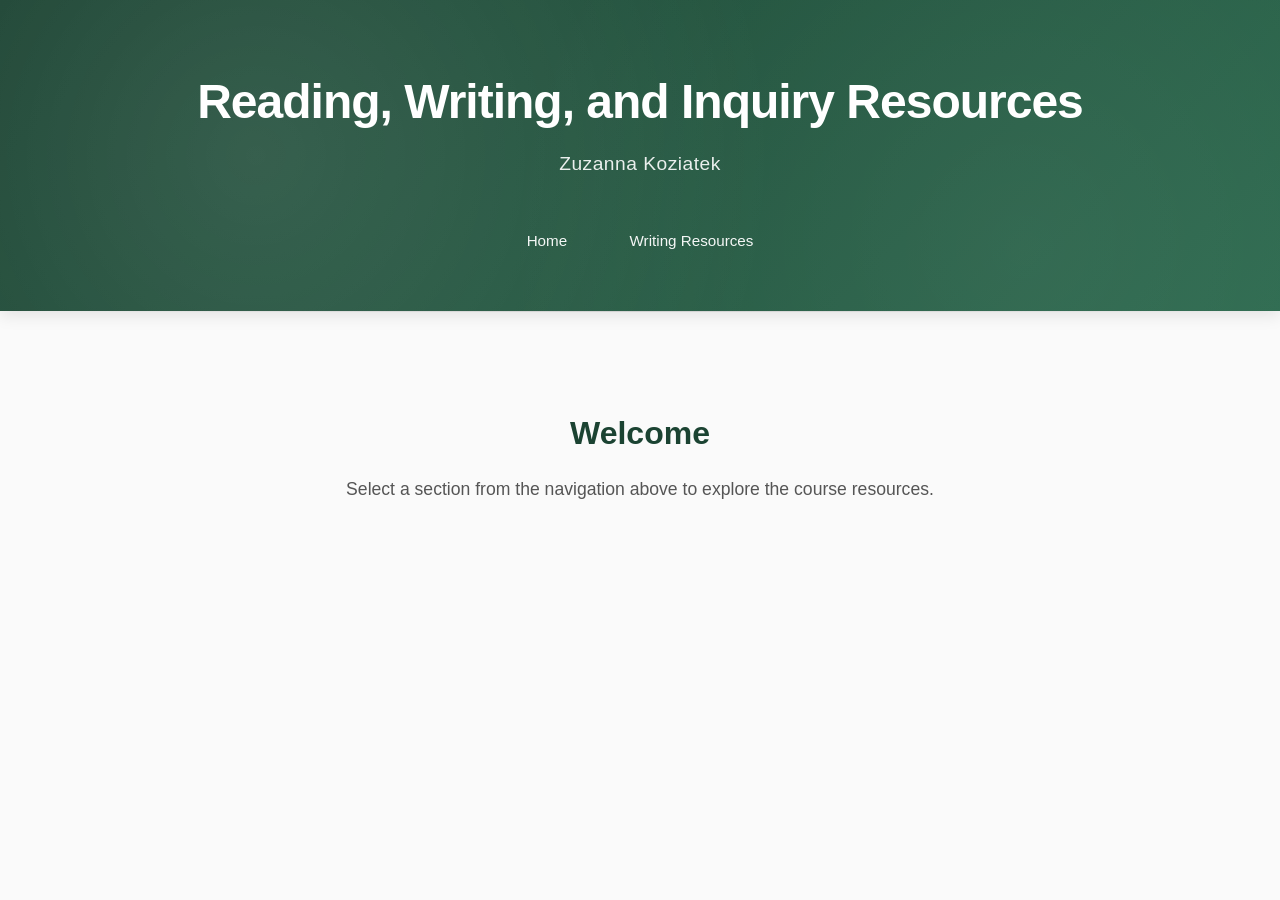
<file: index.html>
<!DOCTYPE html>
<html lang="en">
<head>
  <meta charset="UTF-8">
  <meta name="viewport" content="width=device-width, initial-scale=1.0">
  <title>Reading, Writing, and Inquiry Resources</title>
  <style>
    * {
      margin: 0;
      padding: 0;
      box-sizing: border-box;
    }
    
    :root {
      --primary-dark: #1b4332;
      --primary-medium: #2d6a4f;
      --primary-light: #40916c;
      --accent-blue: #1e3a8a;
      --accent-light: #e8f5e9;
      --accent-lighter: #f1f5fe;
      --text-dark: #1a1a1a;
      --text-light: #555555;
      --border-color: #e0e0e0;
      --shadow-sm: 0 2px 8px rgba(0, 0, 0, 0.08);
      --shadow-md: 0 4px 16px rgba(0, 0, 0, 0.1);
      --shadow-lg: 0 8px 24px rgba(0, 0, 0, 0.12);
    }
    
    body {
      font-family: -apple-system, BlinkMacSystemFont, 'Segoe UI', 'Roboto', 'Oxygen', 'Ubuntu', 'Cantarell', sans-serif;
      line-height: 1.6;
      color: var(--text-dark);
      background-color: #fafafa;
    }
    
    header {
      background: linear-gradient(135deg, var(--primary-dark) 0%, var(--primary-medium) 100%);
      padding: 4rem 0 3rem 0;
      text-align: center;
      box-shadow: var(--shadow-md);
      position: relative;
      overflow: hidden;
    }

    header::before {
      content: '';
      position: absolute;
      top: 0;
      left: 0;
      right: 0;
      bottom: 0;
      background: 
        radial-gradient(circle at 20% 50%, rgba(255,255,255,0.1) 0%, transparent 50%),
        radial-gradient(circle at 80% 80%, rgba(255,255,255,0.05) 0%, transparent 50%);
      pointer-events: none;
    }
    
    .header-content {
      max-width: 1200px;
      margin: 0 auto;
      padding: 0 2rem;
      position: relative;
      z-index: 1;
    }
    
    h1 {
      font-size: 3rem;
      color: #ffffff;
      margin-bottom: 0.5rem;
      font-weight: 700;
      letter-spacing: -1px;
    }
    
    .subtitle {
      font-size: 1.2rem;
      color: rgba(255, 255, 255, 0.9);
      margin-bottom: 2.5rem;
      font-weight: 400;
      letter-spacing: 0.5px;
    }
    
    nav {
      display: flex;
      justify-content: center;
      gap: 1.5rem;
      flex-wrap: wrap;
      padding: 0 1rem;
    }
    
    nav a {
      color: rgba(255, 255, 255, 0.95);
      text-decoration: none;
      font-weight: 500;
      font-size: 0.95rem;
      padding: 0.6rem 1.2rem;
      transition: all 0.3s ease;
      border-radius: 4px;
      position: relative;
    }
    
    nav a::after {
      content: '';
      position: absolute;
      bottom: 0;
      left: 50%;
      width: 0;
      height: 2px;
      background-color: rgba(255, 255, 255, 0.6);
      transition: all 0.3s ease;
      transform: translateX(-50%);
    }
    
    nav a:hover {
      background-color: rgba(255, 255, 255, 0.15);
    }

    nav a:hover::after {
      width: calc(100% - 2.4rem);
    }

    .separator {
      height: 1px;
      background: linear-gradient(to right, transparent, var(--border-color), transparent);
      margin: 0;
    }

    .main-content {
      max-width: 1200px;
      margin: 0 auto;
      padding: 3rem 2rem;
    }

    @media (max-width: 768px) {
      h1 {
        font-size: 2rem;
      }

      .subtitle {
        font-size: 1rem;
      }

      nav {
        gap: 1rem;
        margin-bottom: 1rem;
      }

      nav a {
        padding: 0.5rem 0.9rem;
        font-size: 0.85rem;
      }

      .main-content {
        padding: 2rem 1rem;
      }
    }
  </style>
</head>
<body>
  <header>
    <div class="header-content">
      <h1>Reading, Writing, and Inquiry Resources</h1>
      <p class="subtitle">Zuzanna Koziatek</p>
      <nav>
        <a href="index.html">Home</a>
        <a href="writing-resources.html">Writing Resources</a>
      </nav>
    </div>
  </header>

  <div class="separator"></div>

  <div class="main-content">
    <div style="text-align: center; padding: 3rem 2rem;">
      <h2 style="font-size: 2rem; color: var(--primary-dark); margin-bottom: 1rem;">Welcome</h2>
      <p style="font-size: 1.1rem; color: var(--text-light); max-width: 600px; margin: 0 auto;">
        Select a section from the navigation above to explore the course resources.
      </p>
    </div>
  </div>
</body>
</html>
</file>
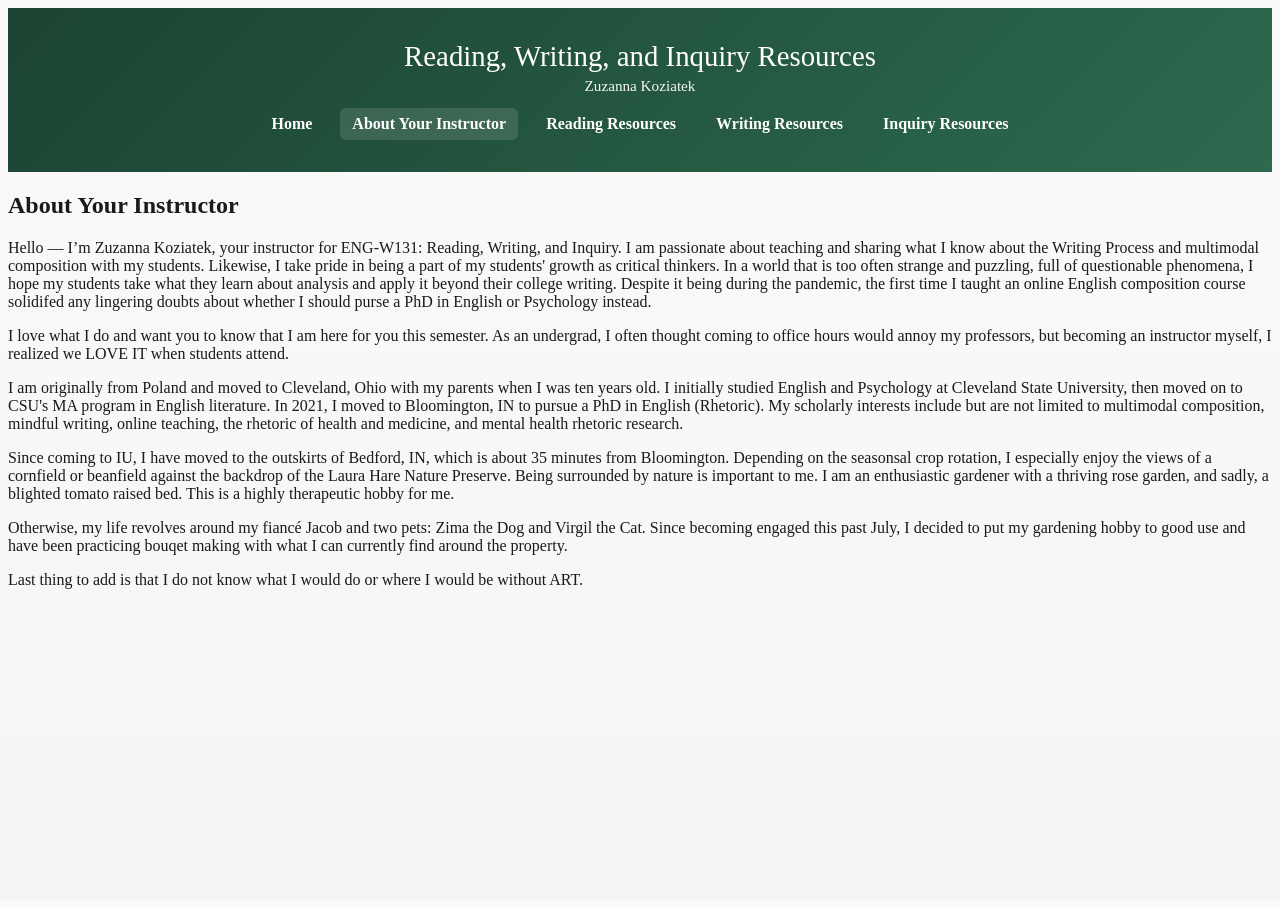
<file: about.html>
<!DOCTYPE html>
<html lang="en">
<head>
  <meta charset="utf-8">
  <meta name="viewport" content="width=device-width,initial-scale=1">
  <title>About — Zuzanna Koziatek</title>
  <link rel="stylesheet" href="styles/ebook.css">
</head>
<body>
  <a class="skip-link" href="#main-content">Skip to main content</a>
  <header>
    <div class="header-inner">
      <div class="header-title">Reading, Writing, and Inquiry Resources</div>
      <div class="header-sub">Zuzanna Koziatek</div>
      <nav class="main-nav" role="navigation" aria-label="Main site navigation">
        <a href="index.html">Home</a>
        <a href="about.html" aria-current="page">About Your Instructor</a>
        <a href="reading-resources.html">Reading Resources</a>
        <a href="writing-resources.html">Writing Resources</a>
        <a href="inquiry-resources.html">Inquiry Resources</a>
      </nav>
    </div>
  </header>

      <h2 id="overview">About Your Instructor</h2>
  <p>Hello — I’m Zuzanna Koziatek, your instructor for ENG-W131: Reading, Writing, and Inquiry. I am passionate about teaching and sharing what I know about the Writing Process and multimodal composition with my students. Likewise, I take pride in being a part of my students' growth as critical thinkers. In a world that is too often strange and puzzling, full of questionable phenomena, I hope my students take what they learn about analysis and apply it beyond their college writing. Despite it being during the pandemic, the first time I taught an online English composition course solidifed any lingering doubts about whether I should purse a PhD in English or Psychology instead. 
  <p>I love what I do and want you to know that I am here for you this semester. As an undergrad, I often thought coming to office hours would annoy my professors, but becoming an instructor myself, I realized we LOVE IT when students attend.</p>
  <p>I am originally from Poland and moved to Cleveland, Ohio with my parents when I was ten years old. I initially studied English and Psychology at Cleveland State University, then moved on to CSU's MA program in English literature. In 2021, I moved to Bloomington, IN to pursue a PhD in English (Rhetoric). My scholarly interests include but are not limited to multimodal composition, mindful writing, online teaching, the rhetoric of health and medicine, and mental health rhetoric research.</p>
  <p>Since coming to IU, I have moved to the outskirts of Bedford, IN, which is about 35 minutes from Bloomington. Depending on the seasonsal crop rotation, I especially enjoy the views of a cornfield or beanfield against the backdrop of the Laura Hare Nature Preserve. Being surrounded by nature is important to me. I am an enthusiastic gardener with a thriving rose garden, and sadly, a blighted tomato raised bed. This is a highly therapeutic hobby for me.</p>
  <p>Otherwise, my life revolves around my fiancé Jacob and two pets: Zima the Dog and Virgil the Cat. Since becoming engaged this past July, I decided to put my gardening hobby to good use and have been practicing bouqet making with what I can currently find around the property.</p>
  <p>Last thing to add is that I do not know what I would do or where I would be without ART.</p>
    </article>
  </main>

</body>
</html>
</file>
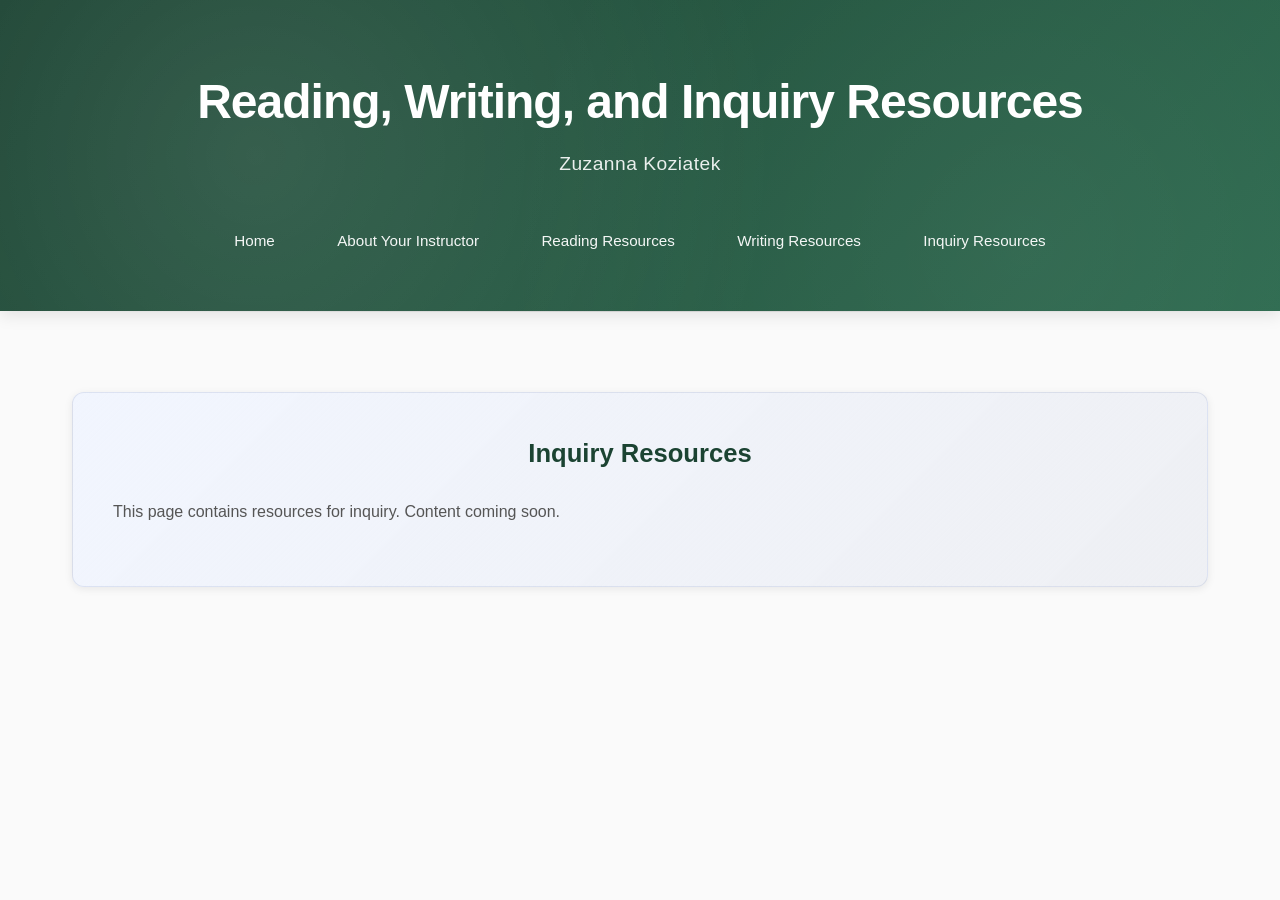
<file: inquiry-resources.html>
<!DOCTYPE html>
<html lang="en">
<head>
  <meta charset="UTF-8">
  <meta name="viewport" content="width=device-width, initial-scale=1.0">
  <title>Inquiry Resources - Reading, Writing and Inquiry Resources</title>
  <style>
    * {
      margin: 0;
      padding: 0;
      box-sizing: border-box;
    }
    
    :root {
      --primary-dark: #1b4332;
      --primary-medium: #2d6a4f;
      --primary-light: #40916c;
      --accent-blue: #1e3a8a;
      --accent-light: #e8f5e9;
      --accent-lighter: #f1f5fe;
      --text-dark: #1a1a1a;
      --text-light: #555555;
      --border-color: #e0e0e0;
      --shadow-sm: 0 2px 8px rgba(0, 0, 0, 0.08);
      --shadow-md: 0 4px 16px rgba(0, 0, 0, 0.1);
      --shadow-lg: 0 8px 24px rgba(0, 0, 0, 0.12);
    }
    
    body {
      font-family: -apple-system, BlinkMacSystemFont, 'Segoe UI', 'Roboto', 'Oxygen', 'Ubuntu', 'Cantarell', sans-serif;
      line-height: 1.6;
      color: var(--text-dark);
      background-color: #fafafa;
    }
    
    header {
      background: linear-gradient(135deg, var(--primary-dark) 0%, var(--primary-medium) 100%);
      padding: 4rem 0 3rem 0;
      text-align: center;
      box-shadow: var(--shadow-md);
      position: relative;
      overflow: hidden;
    }

    header::before {
      content: '';
      position: absolute;
      top: 0;
      left: 0;
      right: 0;
      bottom: 0;
      background: 
        radial-gradient(circle at 20% 50%, rgba(255,255,255,0.1) 0%, transparent 50%),
        radial-gradient(circle at 80% 80%, rgba(255,255,255,0.05) 0%, transparent 50%);
      pointer-events: none;
    }
    
    .header-content {
      max-width: 1200px;
      margin: 0 auto;
      padding: 0 2rem;
      position: relative;
      z-index: 1;
    }
    
    h1 {
      font-size: 3rem;
      color: #ffffff;
      margin-bottom: 0.5rem;
      font-weight: 700;
      letter-spacing: -1px;
    }
    
    .subtitle {
      font-size: 1.2rem;
      color: rgba(255, 255, 255, 0.9);
      margin-bottom: 2.5rem;
      font-weight: 400;
      letter-spacing: 0.5px;
    }
    
    nav {
      display: flex;
      justify-content: center;
      gap: 1.5rem;
      flex-wrap: wrap;
      padding: 0 1rem;
    }
    
    nav a {
      color: rgba(255, 255, 255, 0.95);
      text-decoration: none;
      font-weight: 500;
      font-size: 0.95rem;
      padding: 0.6rem 1.2rem;
      transition: all 0.3s ease;
      border-radius: 4px;
      position: relative;
    }
    
    nav a::after {
      content: '';
      position: absolute;
      bottom: 0;
      left: 50%;
      width: 0;
      height: 2px;
      background-color: rgba(255, 255, 255, 0.6);
      transition: all 0.3s ease;
      transform: translateX(-50%);
    }
    
    nav a:hover {
      background-color: rgba(255, 255, 255, 0.15);
    }

    nav a:hover::after {
      width: calc(100% - 2.4rem);
    }

    .separator {
      height: 1px;
      background: linear-gradient(to right, transparent, var(--border-color), transparent);
      margin: 0;
    }

    .main-content {
      max-width: 1200px;
      margin: 0 auto;
      padding: 3rem 2rem;
    }

    .course-section {
      background: linear-gradient(135deg, var(--accent-lighter) 0%, rgba(30, 58, 138, 0.05) 100%);
      padding: 2.5rem;
      border-radius: 12px;
      margin-top: 2rem;
      border: 1px solid rgba(30, 58, 138, 0.1);
      box-shadow: var(--shadow-sm);
    }

    .course-section h2 {
      font-size: 1.6rem;
      color: var(--primary-dark);
      margin-bottom: 1.5rem;
      text-align: center;
      font-weight: 600;
    }

    .course-section h3 {
      font-size: 1.2rem;
      font-weight: 600;
      margin-bottom: 1.2rem;
      color: var(--primary-medium);
    }

    .course-section p {
      margin-bottom: 1.2rem;
      line-height: 1.8;
      color: var(--text-light);
    }

    .course-section ul {
      list-style-position: inside;
      padding-left: 2rem;
    }

    .course-section li {
      margin-bottom: 0.9rem;
      line-height: 1.7;
      color: var(--text-light);
    }

    @media (max-width: 768px) {
      h1 {
        font-size: 2rem;
      }

      .subtitle {
        font-size: 1rem;
      }

      nav {
        gap: 1rem;
        margin-bottom: 1rem;
      }

      nav a {
        padding: 0.5rem 0.9rem;
        font-size: 0.85rem;
      }

      .main-content {
        padding: 2rem 1rem;
      }

      .course-section {
        padding: 1.5rem;
      }
    }
  </style>
</head>
<body>
  <header>
    <div class="header-content">
      <h1>Reading, Writing, and Inquiry Resources</h1>
      <p class="subtitle">Zuzanna Koziatek</p>
      <nav>
        <a href="index.html">Home</a>
        <a href="about.html">About Your Instructor</a>
        <a href="reading-resources.html">Reading Resources</a>
        <a href="writing-resources.html">Writing Resources</a>
        <a href="inquiry-resources.html">Inquiry Resources</a>
      </nav>
    </div>
  </header>

  <div class="separator"></div>

  <div class="main-content">
    <div class="course-section">
      <h2>Inquiry Resources</h2>
      <p>This page contains resources for inquiry. Content coming soon.</p>
    </div>
  </div>
</body>
</html>
</file>
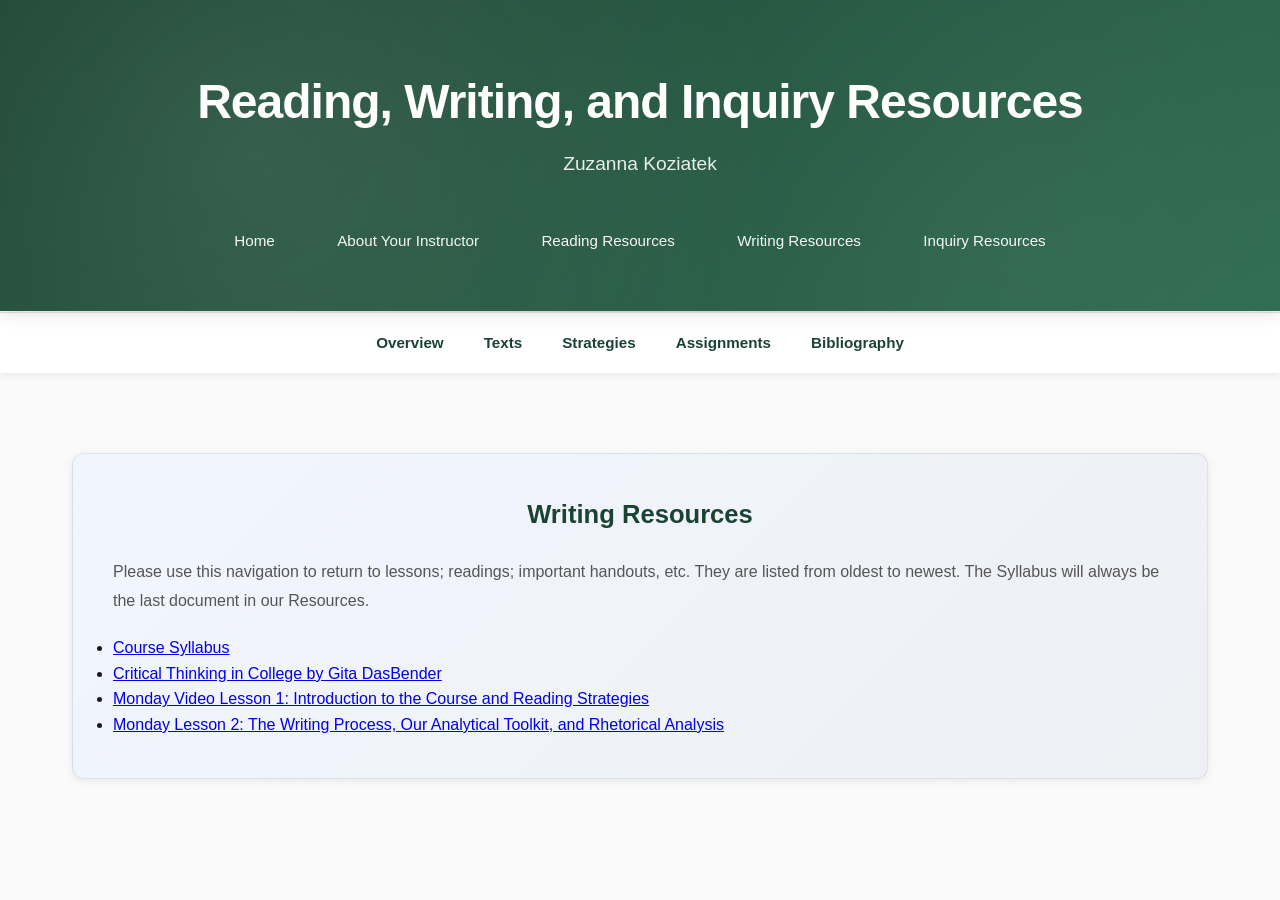
<file: writing-resources.html>
<!DOCTYPE html>
<html lang="en">
<head>
  <meta charset="UTF-8">
  <meta name="viewport" content="width=device-width, initial-scale=1.0">
  <title>Inquiry Resources - Writing Resources</title>
  <style>
    * { margin: 0; padding: 0; box-sizing: border-box; }
    :root {
      --primary-dark: #1b4332; --primary-medium: #2d6a4f; --primary-light: #40916c;
      --accent-blue: #1e3a8a; --accent-light: #e8f5e9; --accent-lighter: #f1f5fe;
      --text-dark: #1a1a1a; --text-light: #555555; --border-color: #e0e0e0;
      --shadow-sm: 0 2px 8px rgba(0,0,0,0.08); --shadow-md: 0 4px 16px rgba(0,0,0,0.1);
      --focus-color: #ffb703;
    }
    body { font-family: -apple-system, BlinkMacSystemFont, 'Segoe UI', Roboto, 'Oxygen', 'Ubuntu', 'Cantarell', sans-serif; line-height:1.6; color:var(--text-dark); background:#fafafa; -webkit-font-smoothing:antialiased; }
    .skip-link { position:absolute; left:-999px; top:auto; width:1px; height:1px; overflow:hidden; }
    .skip-link:focus, .skip-link:active { left:1rem; top:1rem; width:auto; height:auto; padding:0.5rem 0.75rem; background:#fff; color:var(--primary-dark); border:2px solid var(--primary-medium); z-index:9999; }
    header { background: linear-gradient(135deg,var(--primary-dark) 0%, var(--primary-medium) 100%); padding:4rem 0 3rem; text-align:center; box-shadow:var(--shadow-md); position:relative; }
    header::before { content:''; position:absolute; top:0; left:0; right:0; bottom:0; background: radial-gradient(circle at 20% 50%, rgba(255,255,255,0.1) 0%, transparent 50%), radial-gradient(circle at 80% 80%, rgba(255,255,255,0.05) 0%, transparent 50%); pointer-events:none; }
    .header-content { max-width:1200px; margin:0 auto; padding:0 2rem; position:relative; z-index:1; }
    h1{ font-size:3rem; color:#fff; margin-bottom:0.5rem; font-weight:700; letter-spacing:-1px; }
    .subtitle{ font-size:1.2rem; color:rgba(255,255,255,0.9); margin-bottom:2.5rem; }
    nav.main-nav{ display:flex; justify-content:center; gap:1.5rem; flex-wrap:wrap; padding:0 1rem; }
    nav.main-nav a{ color:rgba(255,255,255,0.95); text-decoration:none; font-weight:500; font-size:0.95rem; padding:0.6rem 1.2rem; border-radius:4px; transition:background 0.2s ease; }
    a:focus-visible{ outline:3px solid var(--focus-color); outline-offset:2px; border-radius:4px; }
    .separator{ height:1px; background:linear-gradient(to right, transparent, var(--border-color), transparent); margin:0; }
    .reading-nav-wrapper{ background:#fff; border-top:1px solid var(--border-color); box-shadow:var(--shadow-sm); }
    nav.reading-nav{ display:flex; justify-content:center; gap:1rem; padding:0.75rem 1rem; max-width:1200px; margin:0 auto; overflow:auto; }
    nav.reading-nav a{ color:var(--primary-dark); text-decoration:none; font-weight:600; font-size:0.95rem; padding:0.35rem 0.75rem; border-radius:6px; }
    nav.reading-nav a:hover, nav.reading-nav a:focus{ background:var(--accent-lighter); }
    nav.reading-nav a[aria-current="true"]{ background:var(--accent-light); color:var(--accent-blue); }
    .main-content{ max-width:1200px; margin:0 auto; padding:3rem 2rem; }
    .course-section{ background:linear-gradient(135deg,var(--accent-lighter) 0%, rgba(30,58,138,0.05) 100%); padding:2.5rem; border-radius:12px; margin-top:2rem; border:1px solid rgba(30,58,138,0.1); box-shadow:var(--shadow-sm); }
    .course-section h2{ font-size:1.6rem; color:var(--primary-dark); margin-bottom:1.5rem; text-align:center; font-weight:600; }
    .course-section p{ margin-bottom:1.2rem; line-height:1.8; color:var(--text-light); }
    @media (prefers-reduced-motion: reduce){ *{ transition:none !important; animation:none !important; } }
    @media (max-width:768px){ h1{font-size:2rem;} .subtitle{font-size:1rem;} nav.reading-nav{ gap:0.6rem; padding:0.5rem 0.6rem; } .main-content{ padding:2rem 1rem;} .course-section{ padding:1.5rem; } }
  </style>
</head>
<body>
  <a class="skip-link" href="#main-content">Skip to main content</a>
  <header>
    <div class="header-content">
      <h1>Reading, Writing, and Inquiry Resources</h1>
      <p class="subtitle">Zuzanna Koziatek</p>
      <nav class="main-nav" role="navigation" aria-label="Main site navigation">
        <a href="index.html">Home</a>
        <a href="about.html">About Your Instructor</a>
        <a href="reading-resources.html">Reading Resources</a>
        <a href="writing-resources.html" aria-current="page">Writing Resources</a>
        <a href="inquiry-resources.html">Inquiry Resources</a>
      </nav>
    </div>
  </header>

  <div class="separator" aria-hidden="true"></div>

  <div class="reading-nav-wrapper">
    <nav class="reading-nav" role="navigation" aria-label="Reading section navigation">
      <a href="#overview">Overview</a>
      <a href="#texts">Texts</a>
      <a href="#strategies">Strategies</a>
      <a href="#assignments">Assignments</a>
      <a href="#bibliography">Bibliography</a>
    </nav>
  </div>

  <main id="main-content" tabindex="-1">
    <div class="main-content">
      <div class="course-section">
        <h2 id="overview">Writing Resources</h2>
        <p>Please use this navigation to return to lessons; readings; important handouts, etc. They are listed from oldest to newest. The Syllabus will always be the last document in our Resources.</p>

        <nav aria-label="Writing resources list">
          <ul>
            <li><a href="#CourseSyllabus">Course Syllabus</a></li>
            <li><a href="#CriticalThinking">Critical Thinking in College by Gita DasBender</a></li>
            <li><a href="#VideoLesson1">Monday Video Lesson 1: Introduction to the Course and Reading Strategies</a></li>
            <li><a href="#Lesson2">Monday Lesson 2: The Writing Process, Our Analytical Toolkit, and Rhetorical Analysis</a></li>
          </ul>
        </nav>
      </div>
    </div>
  </main>
</body>
</html>
</file>
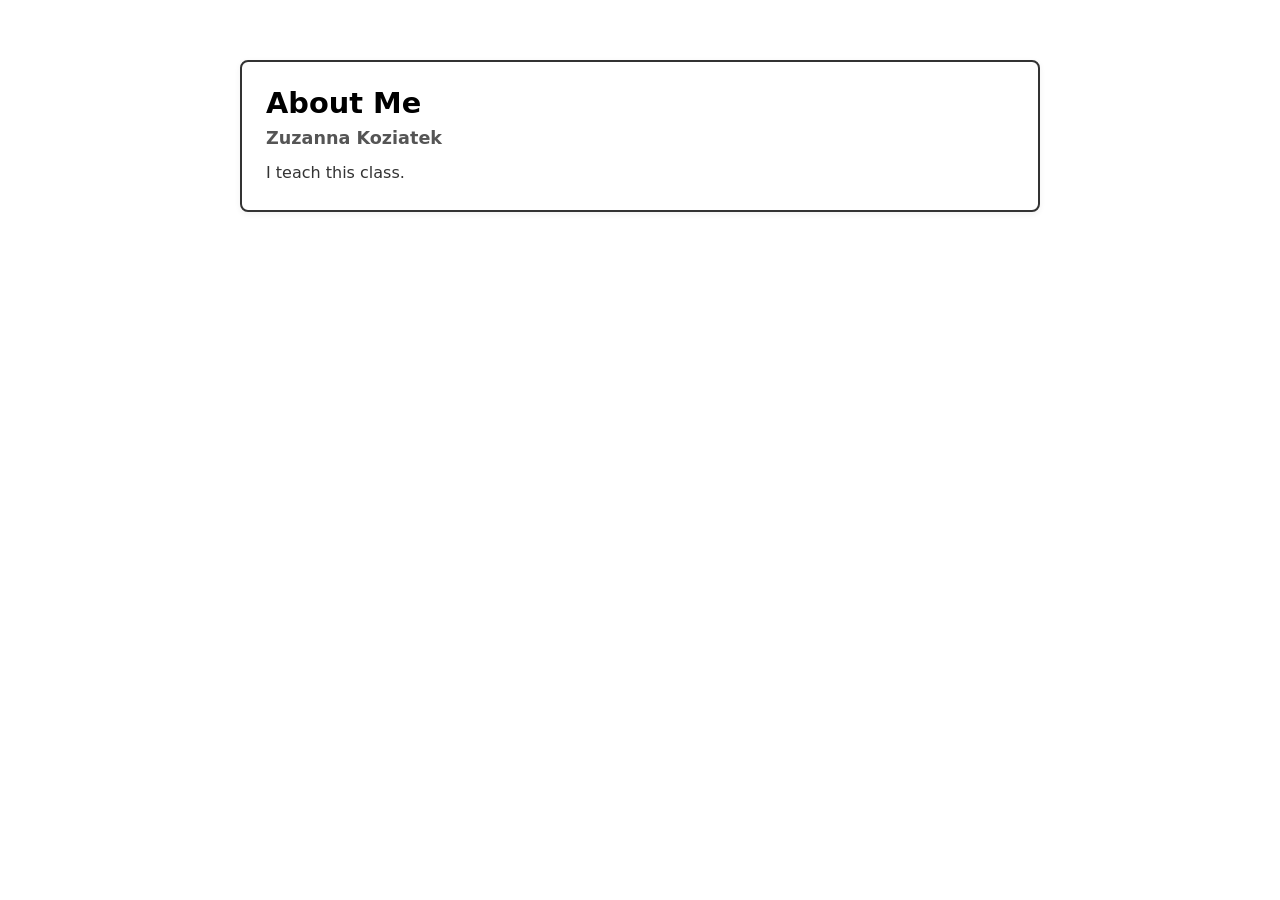
<file: examples/textbox.html>
<!doctype html>
<html>
<head>
  <meta charset="utf-8">
  <title>Text Box Example</title>
  <style>
    .container {
      max-width: 800px;
      margin: 40px auto;
      padding: 20px;
      font-family: system-ui, -apple-system, "Segoe UI", Roboto, "Helvetica Neue", Arial;
    }
    .textbox {
      border: 2px solid #333;
      border-radius: 8px;
      padding: 24px;
      background: #fff;
      box-shadow: 0 2px 6px rgba(0,0,0,0.06);
    }
    .textbox h1 {
      margin: 0 0 8px;
      font-size: 1.8rem;
    }
    .textbox h2 {
      margin: 0 0 12px;
      font-size: 1.1rem;
      color: #555;
      font-weight: 600;
    }
    .textbox p {
      margin: 0;
      color: #333;
      line-height: 1.6;
    }
  </style>
</head>
<body>
  <div class="container">
    <div class="textbox">
      <h1>About Me</h1>
      <h2>Zuzanna Koziatek</h2>
      <p>I teach this class.</p>
    </div>
  </div>
</body>
</html>
</file>
<file: styles/ebook.css>
/* Shared stylesheet for ebook-style pages */
:root{
  --primary-dark: #1b4332; --primary-medium: #2d6a4f; --accent-blue: #1e3a8a;
  --accent-light: #e8f5e9; --accent-lighter: #f1f5fe; --text-dark: #1a1a1a;
  --muted:#666; --paper:#fbf8f2; --shadow-sm:0 6px 18px rgba(0,0,0,0.06);
  --focus: #ffb703;
}
html,body{height:100%;}
body{font-family: Georgia, 'Times New Roman', serif; color:var(--text-dark); background:linear-gradient(180deg,#fafafa 0%, #f5f5f7 100%); -webkit-font-smoothing:antialiased;}
.skip-link{position:absolute;left:-999px;top:auto;width:1px;height:1px;overflow:hidden}
.skip-link:focus{left:1rem;top:1rem;width:auto;height:auto;padding:0.5rem 0.75rem;background:#fff;color:var(--primary-dark);border:2px solid var(--primary-medium);z-index:9999}
header{background:linear-gradient(135deg,var(--primary-dark)0%,var(--primary-medium)100%);padding:2rem 0;text-align:center;color:#fff}
.header-inner{max-width:980px;margin:0 auto;padding:0 1rem}
.header-title{font-family: 'Merriweather', Georgia, serif;font-size:1.8rem;margin-bottom:0.25rem}
.header-sub{font-size:0.95rem;opacity:0.95}
nav.main-nav{display:flex;justify-content:center;gap:1rem;flex-wrap:wrap;margin-top:0.8rem}
nav.main-nav a{color:#fff;text-decoration:none;padding:0.45rem 0.75rem;border-radius:6px;background:transparent;font-weight:600}
nav.main-nav a[aria-current="page"]{background:rgba(255,255,255,0.12)}
.reading-nav-wrapper{max-width:980px;margin:1rem auto 0;background:var(--paper);box-shadow:var(--shadow-sm);border-radius:8px;padding:0.5rem}
nav.reading-nav{display:flex;gap:0.6rem;overflow:auto;padding:0 0.5rem}
nav.reading-nav a{background:transparent;padding:0.5rem 0.75rem;border-radius:6px;color:var(--primary-dark);text-decoration:none;font-weight:600}
nav.reading-nav a[aria-current="true"]{background:var(--accent-light);color:var(--accent-blue)}
main.ebook{max-width:640px;margin:2rem auto;background:var(--paper);padding:2.25rem;border-radius:10px;box-shadow:var(--shadow-sm)}
main.ebook h2{font-family:'Merriweather', Georgia, serif;font-size:1.5rem;margin-bottom:1rem}
main.ebook p{font-size:1.05rem;line-height:1.9;color:var(--muted)}
main.ebook h3{font-size:1.1rem;margin-top:1.5rem;color:var(--primary-medium)}
a:focus-visible{outline:3px solid var(--focus);outline-offset:3px}
@media(max-width:768px){.header-title{font-size:1.2rem}.reading-nav-wrapper{margin:0.5rem 0}.reading-nav{gap:0.4rem;padding:0 0.25rem}.main-nav{display:none}main.ebook{margin:1rem;padding:1rem}}
</file>
